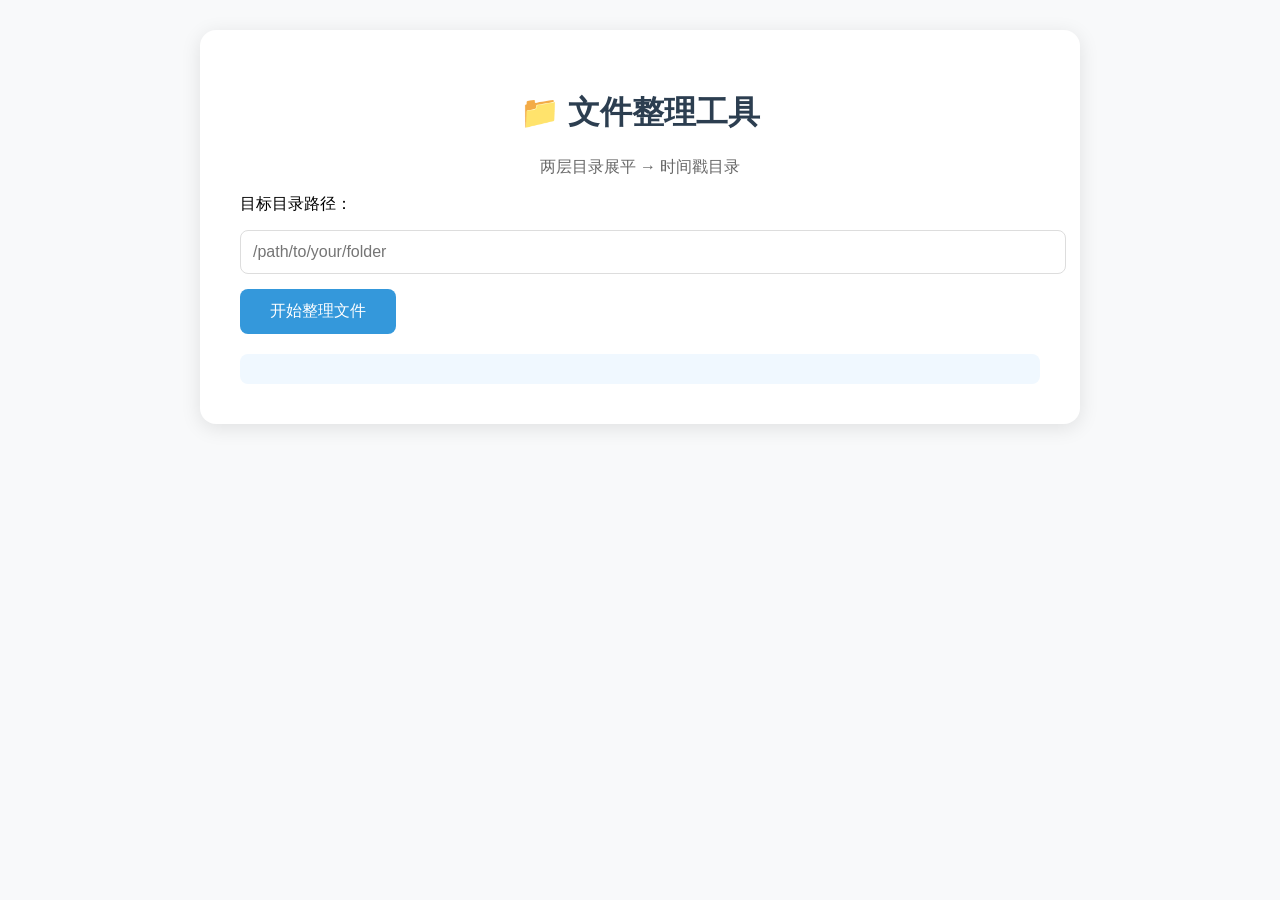
<file: templates/file-flatten/index.html>
<!DOCTYPE html>
<html lang="zh-CN">
<head>
    <meta charset="UTF-8">
    <meta name="viewport" content="width=device-width, initial-scale=1.0">
    <title>文件整理工具</title>
    <style>
        body { font-family: "Microsoft YaHei", Arial, sans-serif; background: #f8f9fa; margin: 0; padding: 30px; }
        .container { max-width: 800px; margin: auto; background: white; padding: 40px; border-radius: 16px; box-shadow: 0 4px 20px rgba(0,0,0,0.1); }
        h1 { text-align: center; color: #2c3e50; }
        input[type="text"] { width: 100%; padding: 12px; font-size: 16px; border: 1px solid #ddd; border-radius: 8px; margin: 15px 0; }
        button { background: #3498db; color: white; padding: 12px 30px; border: none; border-radius: 8px; font-size: 16px; cursor: pointer; }
        button:hover { background: #2980b9; }
        #result { margin-top: 20px; padding: 15px; border-radius: 8px; background: #f0f8ff; white-space: pre-wrap; }
    </style>
</head>
<body>
    <div class="container">
        <h1>📁 文件整理工具</h1>
        <p style="text-align:center;color:#666;">两层目录展平 → 时间戳目录</p>

        <label>目标目录路径：</label>
        <input type="text" id="path" placeholder="/path/to/your/folder" />

        <button onclick="startFlatten()">开始整理文件</button>

        <div id="result"></div>
    </div>

    <script>
        async function startFlatten() {
            const path = document.getElementById('path').value.trim();
            const resultDiv = document.getElementById('result');
            
            if (!path) {
                resultDiv.innerHTML = '<span style="color:red;">请输入目录路径</span>';
                return;
            }

            resultDiv.innerHTML = '正在处理...';

            try {
                const res = await fetch('/tools/file-flatten/api', {
                    method: 'POST',
                    headers: { 'Content-Type': 'application/json' },
                    body: JSON.stringify({ path: path })
                });
                const data = await res.json();

                if (data.success) {
                    resultDiv.style.color = 'green';
                    resultDiv.innerHTML = data.message;
                } else {
                    resultDiv.style.color = 'red';
                    resultDiv.innerHTML = data.message;
                }
            } catch (e) {
                resultDiv.style.color = 'red';
                resultDiv.innerHTML = '请求失败，请检查路径或服务器状态';
            }
        }
    </script>
</body>
</html>
</file>
